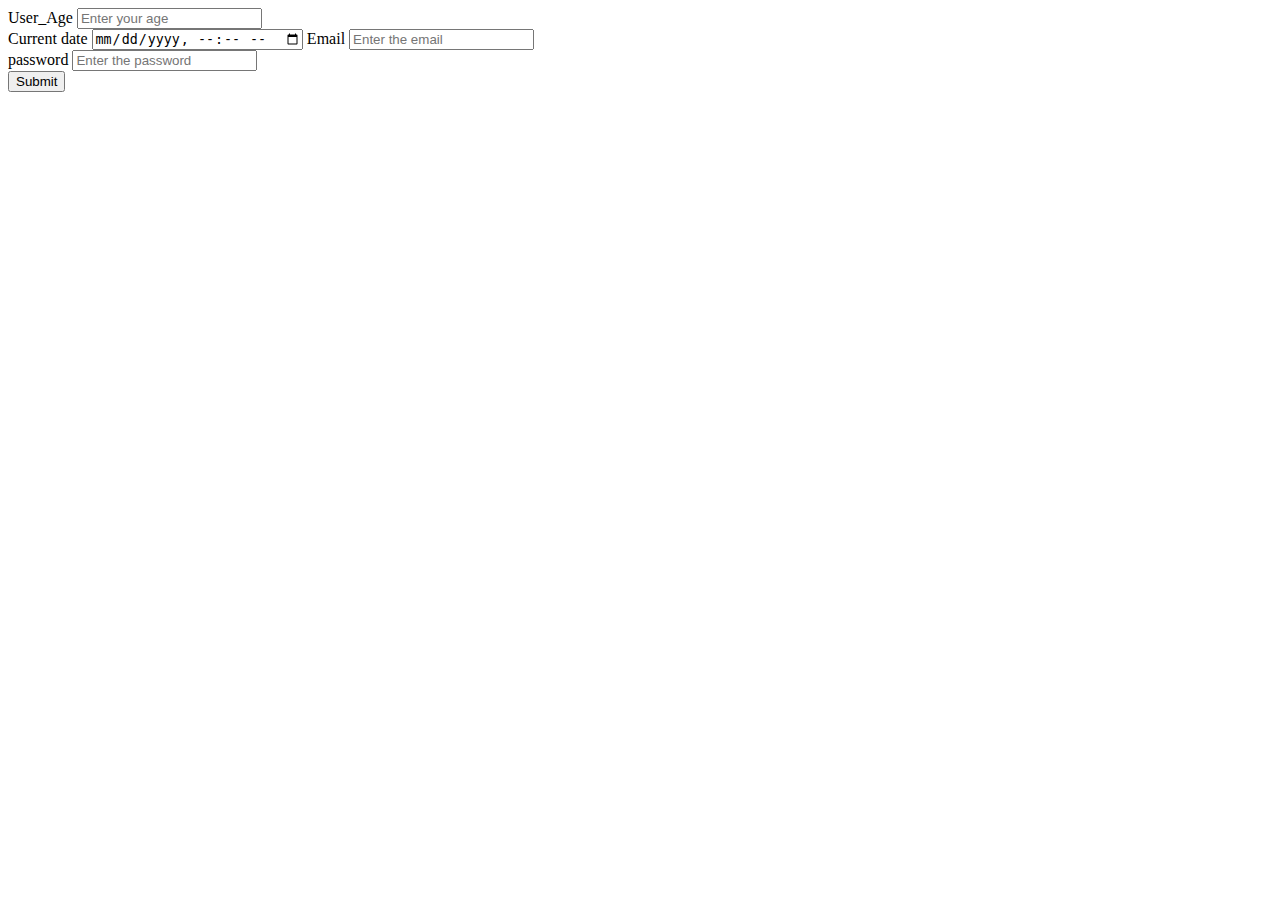
<file: forms.html>
<!DOCTYPE html>
<html lang="en">
<head>
    <meta charset="UTF-8">
    <meta name="viewport" content="width=device-width, initial-scale=1.0">
    <title>Forms</title>
</head>
<body>
    <form action="" method="" enctype="" target="_blank">
        <label for="user_age">User_Age</label>
        <input type="number" placeholder="Enter your age" name="age_of_user" id="user_age">
        <br>
        <label for="current_date">Current date</label>
        <input type="datetime-local" name="CurrentDate" id="current_date">
        <label for="email_user">Email</label>
        <input type="email" name="email_user" placeholder="Enter the email" id="email_user">
        <br>
        <label for="">password</label>
        <input type="password" placeholder="Enter the password" name="password_user">
        <br>
        <input type="submit">
        <input type="hidden" value="Something">
    </form>
</body>
</html>
</file>
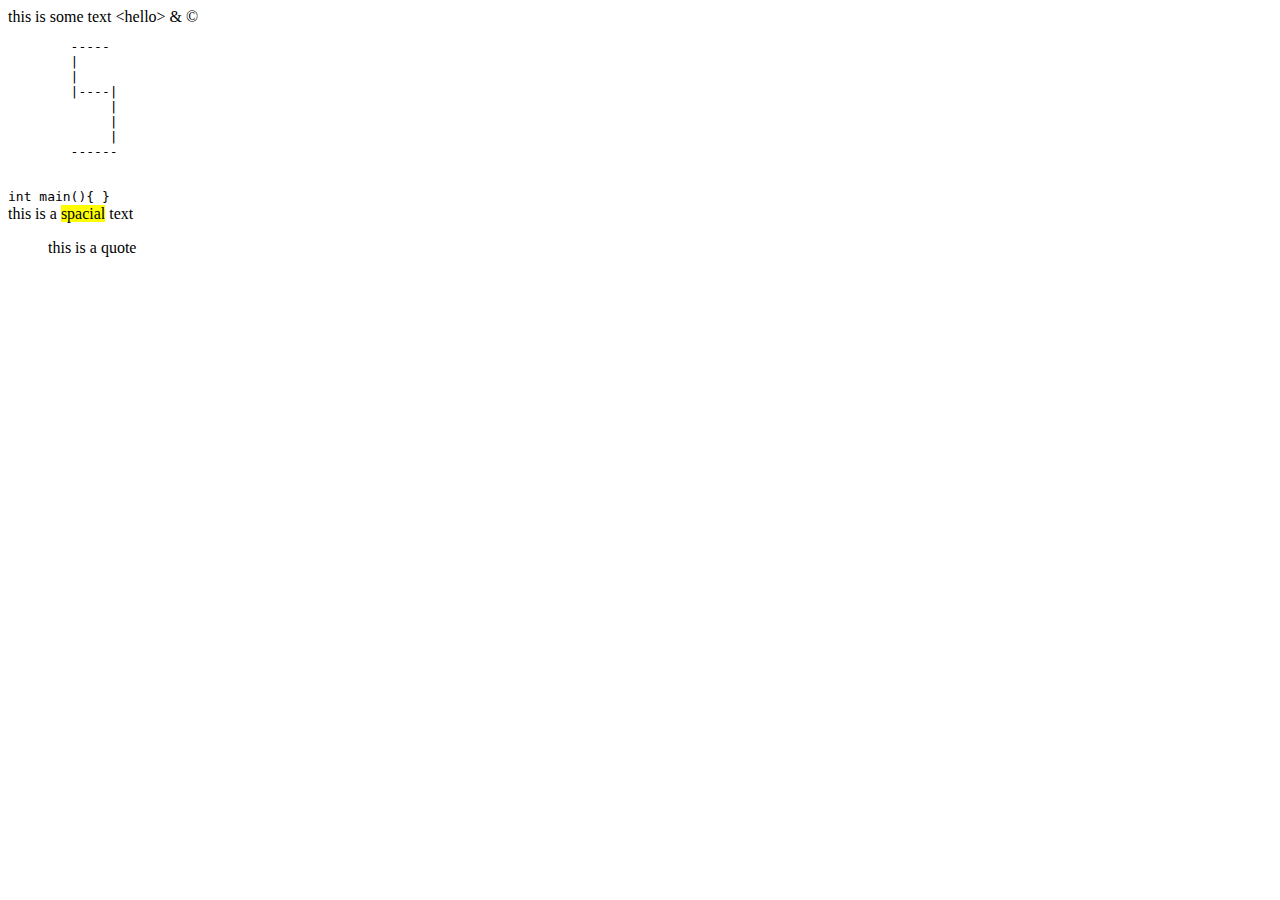
<file: html_elements.html>
<!DOCTYPE html>
<html lang="en">
<head>
    <meta charset="UTF-8">
    <meta name="viewport" content="width=device-width, initial-scale=1.0">
    <meta name="author" content="a1,a2,a3"> <!-- for Search Engine Optimization-->
    <title>Html Elements</title>
</head>
<body>
    <div>
        this is some text &lt;hello&gt; &amp; &copy; 
    </div> 

    <pre>
        -----
        |
        |
        |----|
             |
             |
             |
        ------
    </pre>

    <code>
        int main(){
        }
    </code>
    <br>
    this is a <mark>spacial</mark> text
    <blockquote>
        this is a quote
    </blockquote>
</body>
</html>
</file>
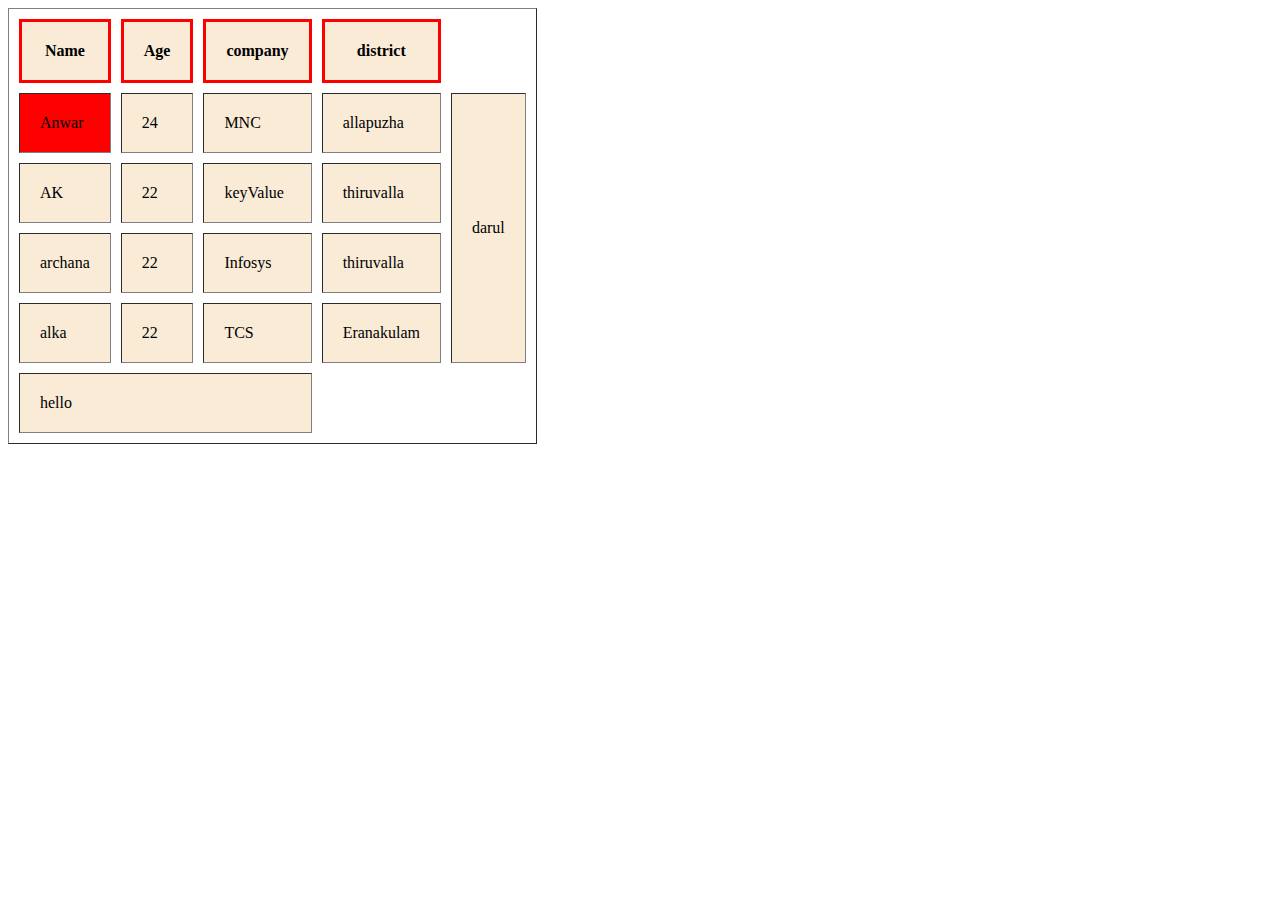
<file: table.html>
<!DOCTYPE html>
<html lang="en">
<head>
    <meta charset="UTF-8">
    <meta name="viewport" content="width=device-width, initial-scale=1.0">
    <title>Table</title>
    <style>
        th {
            border: 3px solid red;
            background-color: bisque;
        }
        th,td {
            padding: 20px;
            border-spacing: 20px;
            background-color: antiquewhite;
        }
    </style>
</head>
<body>
    <table border="1" cellspacing="10" cellpadding="20">
        <thead>
            <tr>
                <th>Name</th>
                <th>Age</th>
                <th>company</th>
                <th>district</th>
            </tr>
        </thead>
        <tbody>
            <tr>
                <td style="background-color: red;">Anwar</td>
                <td>24</td>
                <td>MNC</td>
                <td>allapuzha</td>
                <td rowspan="4">darul</td>
            </tr>
            <tr>
                <td>AK</td>
                <td>22</td>
                <td>keyValue</td>
                <td>thiruvalla</td>
            </tr>
            <tr>
                <td>archana</td>
                <td>22</td>
                <td>Infosys</td>
                <td>thiruvalla</td>
            </tr>
            <tr>
                <td>alka</td>
                <td>22</td>
                <td>TCS</td>
                <td>Eranakulam</td>
            </tr>
            <tr>
                <td colspan="3">hello</td>
            </tr>
        </tbody>
    </table>
</body>
</html>
</file>
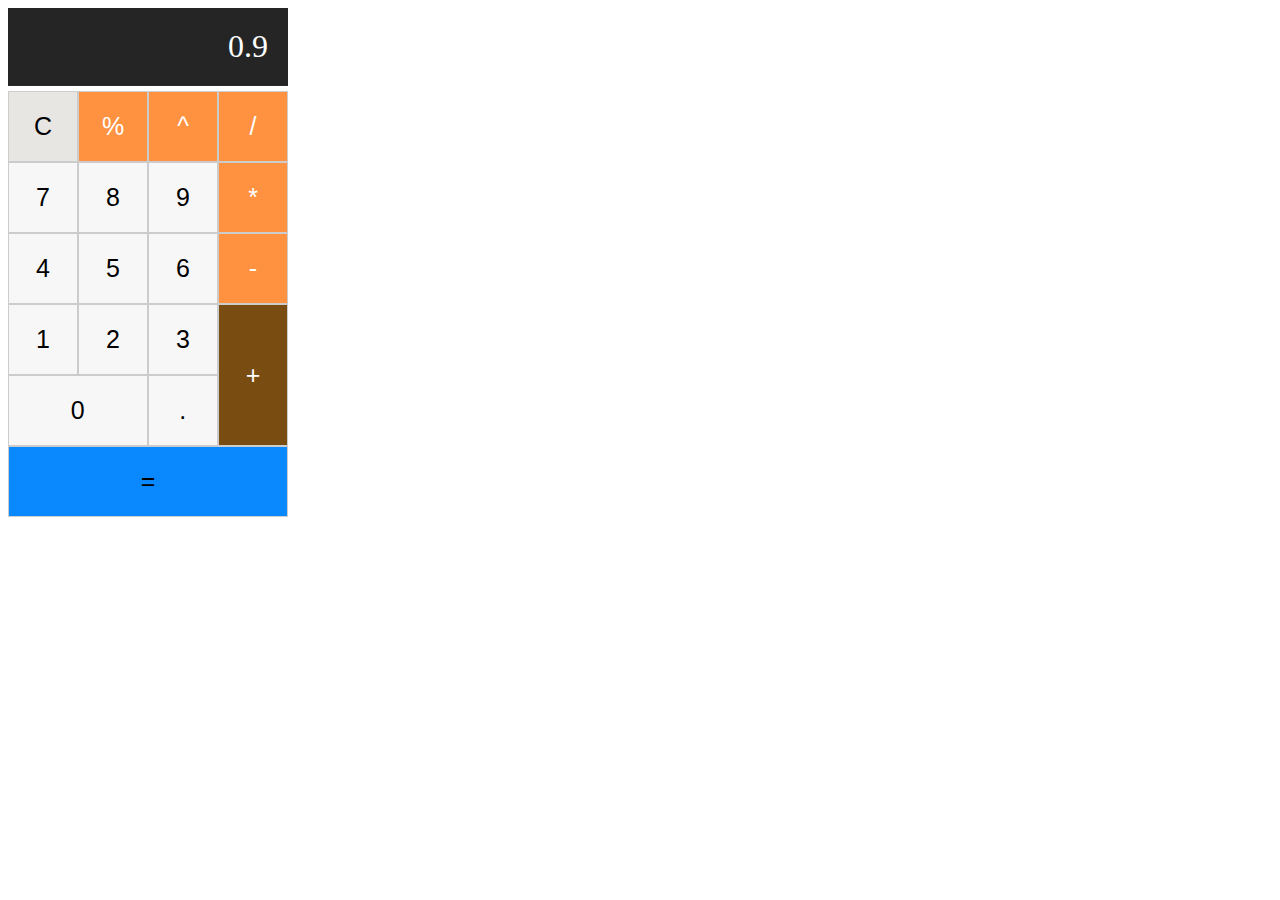
<file: calculatorUI/calculator.html>
<!DOCTYPE html>
<html lang="en">
<head>
    <meta charset="UTF-8">
    <meta name="viewport" content="width=device-width, initial-scale=1.0">
    <title>Document</title>
    <link rel="stylesheet" href="styles.css">
</head>
<body>
    <div class="calculator">
        <div class="calculator-display">0.9</div>

        <div class="calculator-keys">
            <div class="key-row-1">
                <button class="key-function">C</button>
                <button class="key-operator">%</button>
                <button class="key-operator">^</button>
                <button class="key-operator">/</button>
            </div>

            <div class="key-row-2">
                <div class="numbers">
                    <button class="key-number">7</button>
                    <button class="key-number">8</button>
                    <button class="key-number">9</button>
                    <button class="key-number">4</button>
                    <button class="key-number">5</button>
                    <button class="key-number">6</button>
                    <button class="key-number">1</button>
                    <button class="key-number">2</button>
                    <button class="key-number">3</button>
                    <button class="key-number-zero">0</button>
                    <button class="key-number">.</button>

                </div>
                <div class="operators">
                    <button class="key-operator">*</button>
                    <button class="key-operator">-</button>
                    <button class="key-operator plus">+</button>
                    
                </div>
            </div>
            
            <div class="key-row-3">
                <button class="key-equal">=</button>
            </div>
            
            
            
        </div>
    </div>
</body>
</html>
</file>
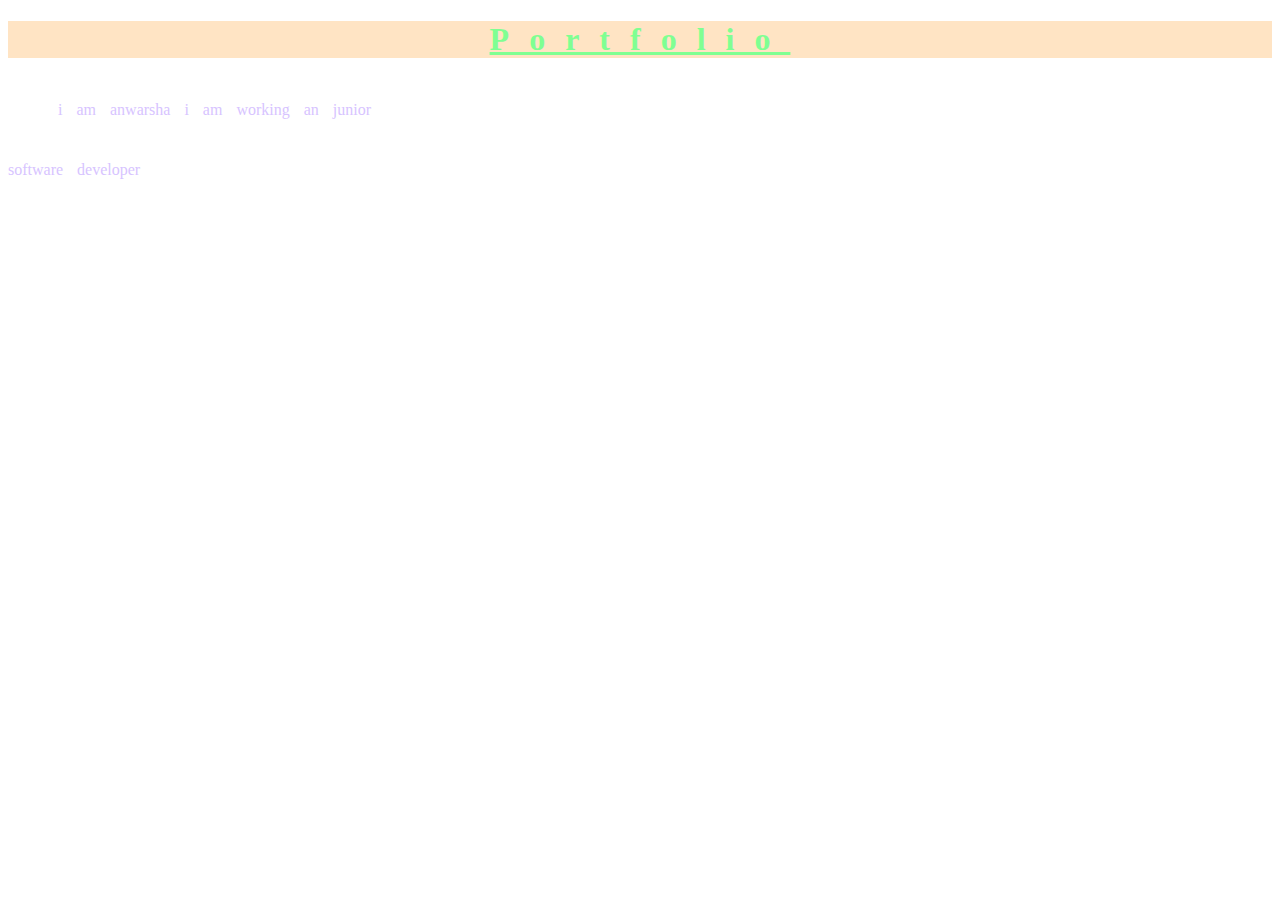
<file: CSSIntro/BackGround.html>
<!DOCTYPE html>
<html lang="en">
<head>
    <meta charset="UTF-8">
    <meta name="viewport" content="width=device-width, initial-scale=1.0">
    <title>BackGround1</title>
    <link rel="stylesheet" href="style2.css">
</head>
<body>
    <h1>Portfolio</h1>
    <p>i am anwarsha i am working an junior<br> software developer</p>
</body>
</html>
</file>
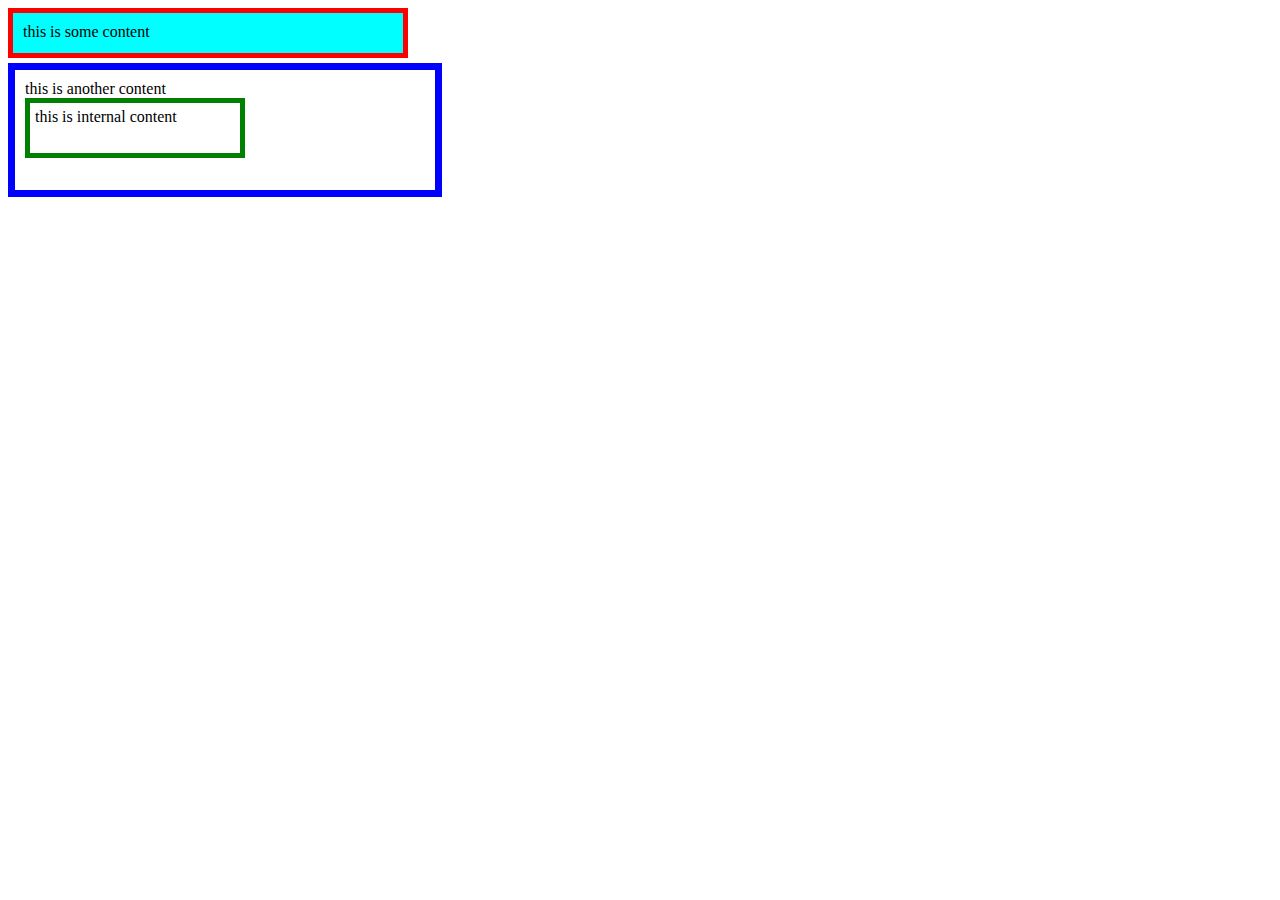
<file: CSSIntro/BoaderBox&Content.html>
<!DOCTYPE html>
<html lang="en">
<head>
    <meta charset="UTF-8">
    <meta name="viewport" content="width=device-width, initial-scale=1.0">
    <title>BoarderBox and Content Box</title>
    <link rel="stylesheet" href="style3.css">
</head>
<body>
    <div id="div1">
        this is some content
    </div>

    <div id="div2">
        this is another content
        <div id="div3">
            this is internal content
        </div>
    </div>
</body>
</html>
</file>
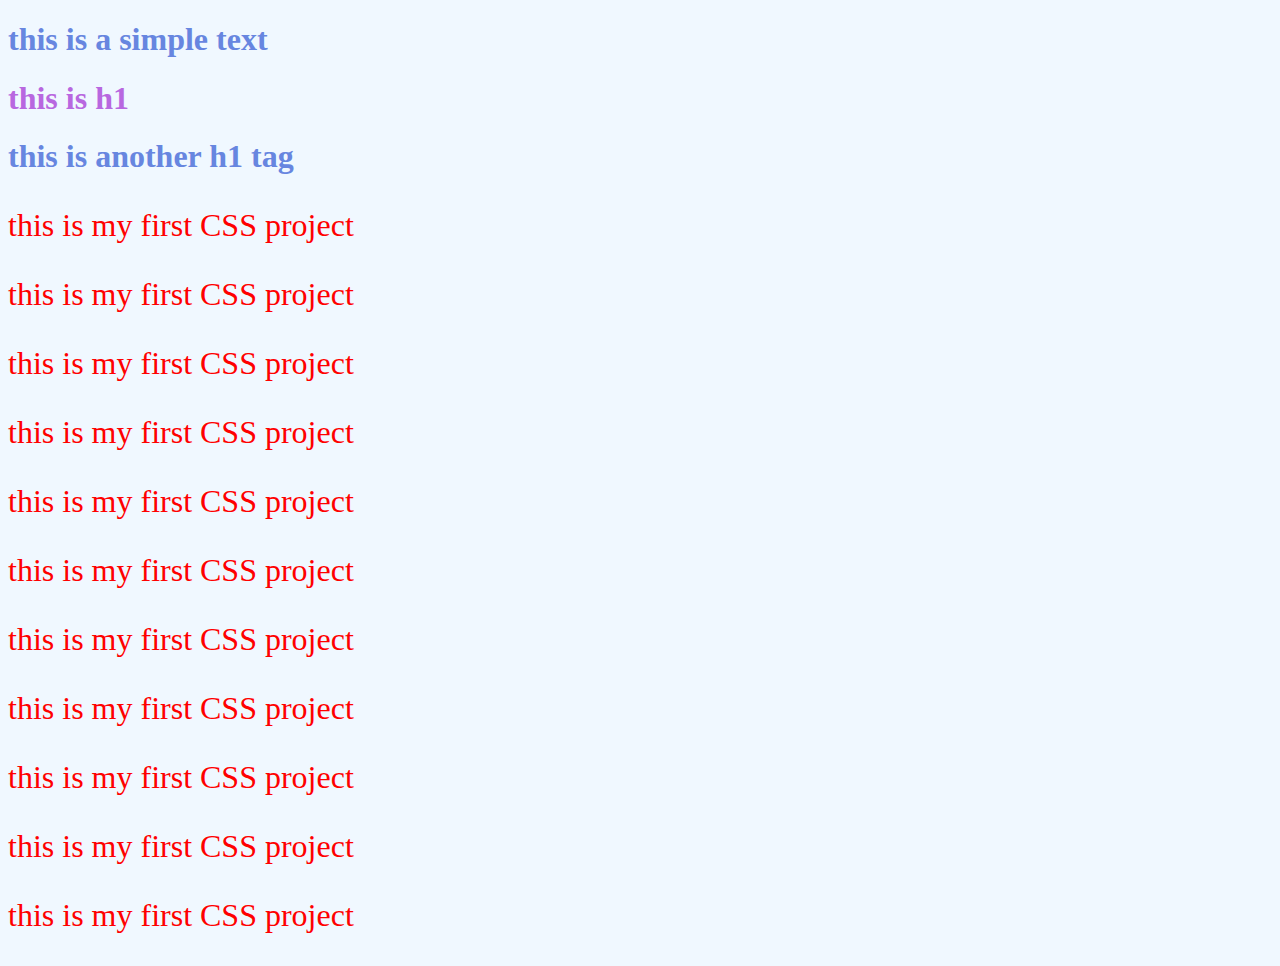
<file: CSSIntro/classIdSelector.html>
<!DOCTYPE html>
<html lang="en">
<head>
    <meta charset="UTF-8">
    <meta name="viewport" content="width=device-width, initial-scale=1.0">
    <title>Document</title>
    <link rel="stylesheet" href="styles1.css">
</head>
<body>
    <h1 class="heading">this is a simple text</h1>
    <h1 id="middle">this is h1</h1>
    <h1 class="heading">this is another h1 tag</h1>
    <p>this is my first CSS project</p>
    <p>this is my first CSS project</p>
    <p>this is my first CSS project</p>
    <p>this is my first CSS project</p>
    <p>this is my first CSS project</p>
    <p>this is my first CSS project</p>
    <p>this is my first CSS project</p>
    <p>this is my first CSS project</p>
    <p>this is my first CSS project</p>
    <p>this is my first CSS project</p>
    <p>this is my first CSS project</p>
    
    
</body>
</html>
</file>
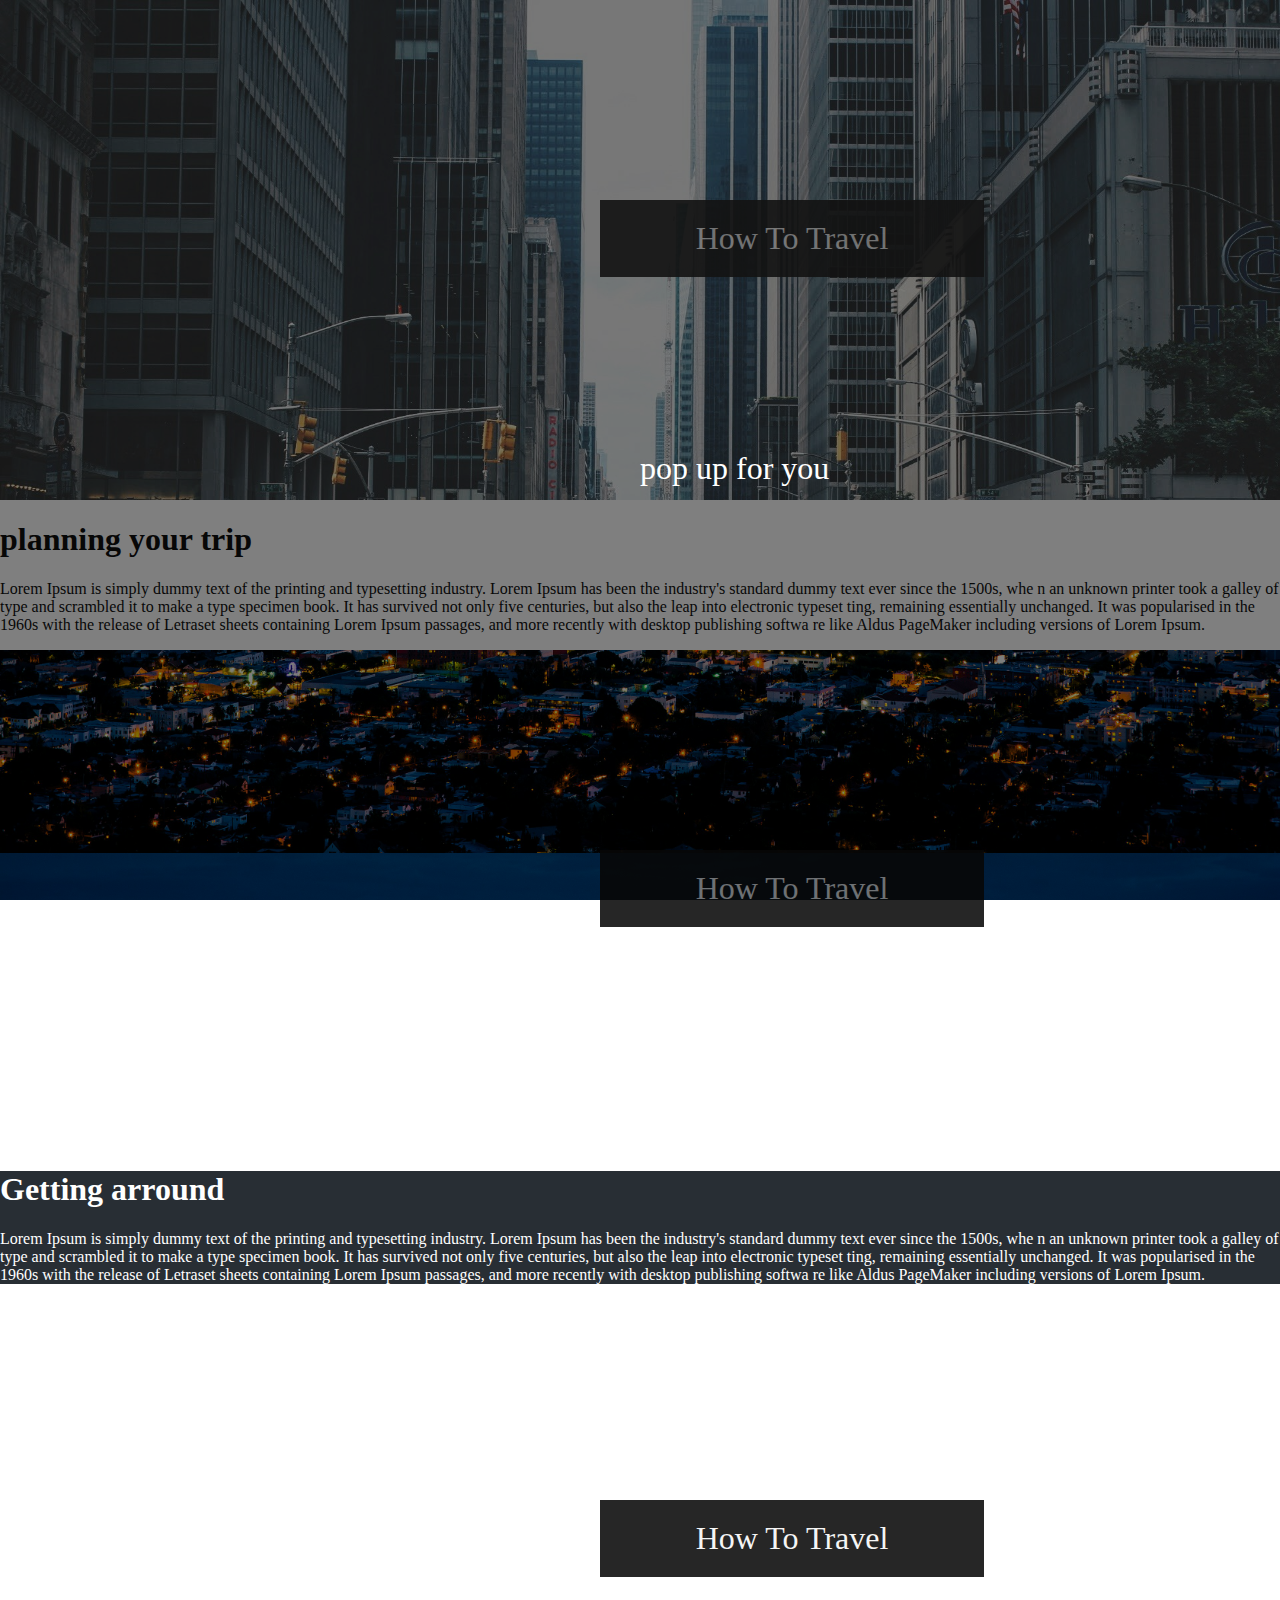
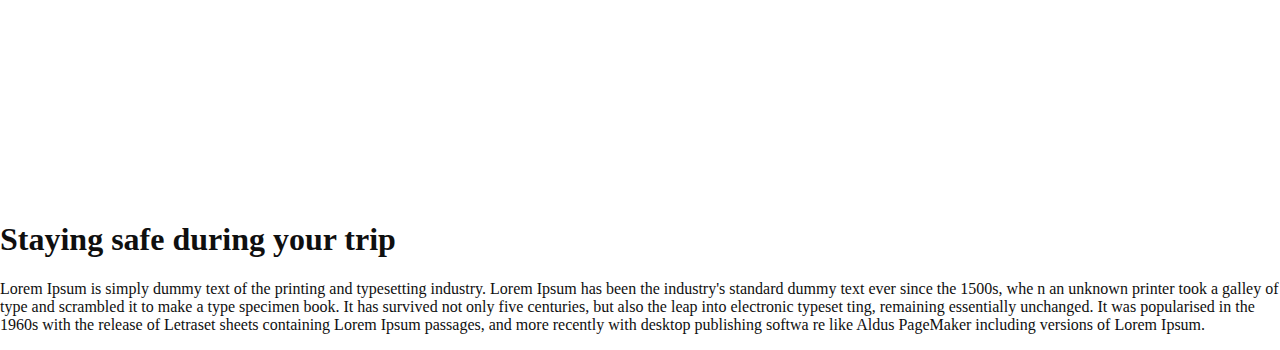
<file: CSSIntro/cssAdvance.html>
<!DOCTYPE html>
<html lang="en">
<head>
    <meta charset="UTF-8">
    <meta name="viewport" content="width=device-width, initial-scale=1.0">
    <title>Document</title>
    <link rel="stylesheet" href="style4.css">
</head>
<body>
    <div class="image first-image">
        <div class="text-content">
            how to travel
        </div>
    </div>
    <section class="section-light">
        <h1>planning your trip</h1>

        <p>
            Lorem Ipsum is simply dummy text of the printing and typesetting industry. Lorem Ipsum has been the industry's standard dummy text ever since the 1500s, whe
            n an unknown printer took a galley of type and scrambled it to make
            a type specimen book. It has survived not only five centuries, but also the leap into electronic typeset
            ting, remaining essentially unchanged. It was popularised in the 1960s with the release
            of Letraset sheets containing Lorem Ipsum passages, and more recently with desktop publishing softwa
            re like Aldus PageMaker including versions of Lorem Ipsum.
        </p>
    </section>

    <div class="image second-image">
        <div class="text-content">
            how to travel
        </div>
    </div>
    <section class="section-dark">
        <h1>Getting arround</h1>

        <p>
            Lorem Ipsum is simply dummy text of the printing and typesetting industry. Lorem Ipsum has been the industry's standard dummy text ever since the 1500s, whe
            n an unknown printer took a galley of type and scrambled it to make
            a type specimen book. It has survived not only five centuries, but also the leap into electronic typeset
            ting, remaining essentially unchanged. It was popularised in the 1960s with the release
            of Letraset sheets containing Lorem Ipsum passages, and more recently with desktop publishing softwa
            re like Aldus PageMaker including versions of Lorem Ipsum.
        </p>
    </section>

    <div class="image third-image">
        <div class="text-content">
            how to travel
        </div>
    </div>

    <section class="section-light">
        <h1>Staying safe during your trip</h1>

        <p>
            Lorem Ipsum is simply dummy text of the printing and typesetting industry. Lorem Ipsum has been the industry's standard dummy text ever since the 1500s, whe
            n an unknown printer took a galley of type and scrambled it to make
            a type specimen book. It has survived not only five centuries, but also the leap into electronic typeset
            ting, remaining essentially unchanged. It was popularised in the 1960s with the release
            of Letraset sheets containing Lorem Ipsum passages, and more recently with desktop publishing softwa
            re like Aldus PageMaker including versions of Lorem Ipsum.
        </p>
    </section>
    <div id="popup">
        <span id="popuptext">pop up for you</span>
    </div>
</body>
</html>
</file>
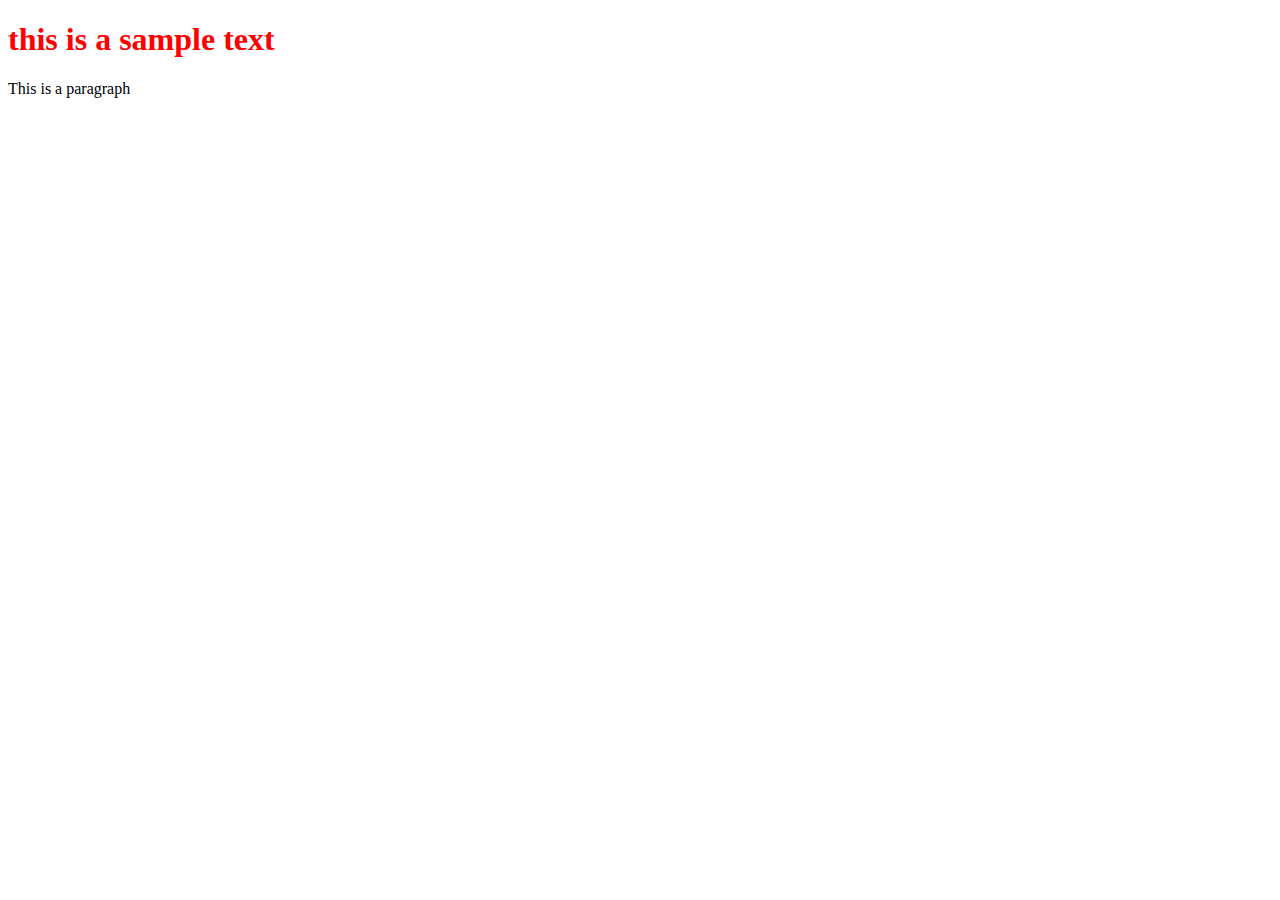
<file: CSSIntro/externalCSS.html>
<!DOCTYPE html>
<html lang="en">
<head>
    <meta charset="UTF-8">
    <meta name="viewport" content="width=device-width, initial-scale=1.0">
    <title>Internal CSS</title>
    
    <link rel="stylesheet" href="styles.css"> <!-- External CSS ,it provide code reusability with multiple html pages-->
    <style> /*Internal CSS */
        h1 {
            color: black;
        }
    </style>
</head>
<body>
    <h1 style="color: red;">this is a sample text</h1>  <!-- Priority inline>>>external,internal,override all others-->
    <p>This is a paragraph</p>
</body>
</html>
</file>
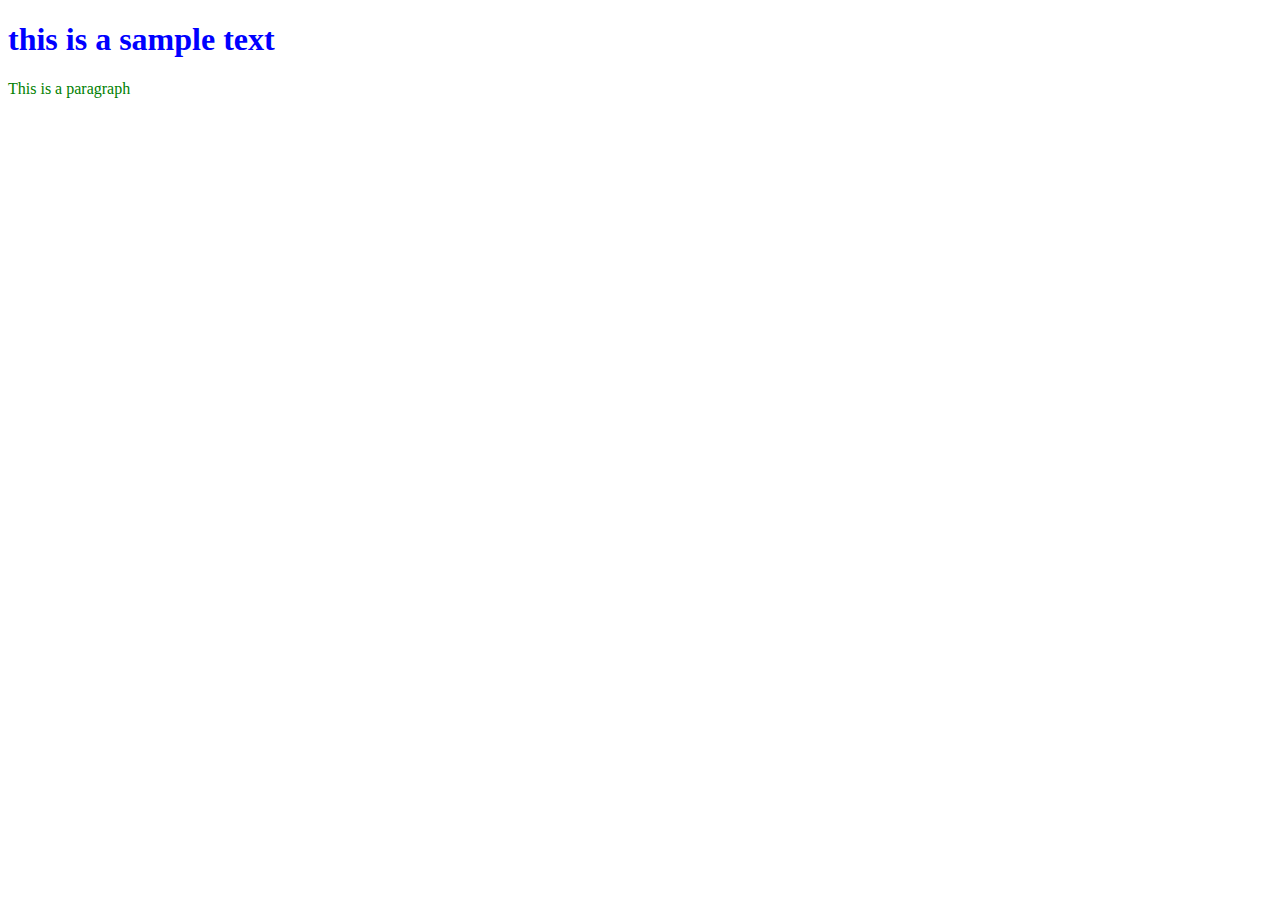
<file: CSSIntro/internalCSS.html>
<!DOCTYPE html>
<html lang="en">
<head>
    <meta charset="UTF-8">
    <meta name="viewport" content="width=device-width, initial-scale=1.0">
    <title>Internal CSS</title>
    <style>     /*Internal CSS ,it provide code resuability within an HTML page ,but we have multiple HTML pages then code reusability is not provided */
        h1 {
            color: blue;
            font-weight: bold;
        }
        p {
            color: green;
        }
    </style>
</head>
<body>
    <h1>this is a sample text</h1>
    <p>This is a paragraph</p>
</body>
</html>
</file>
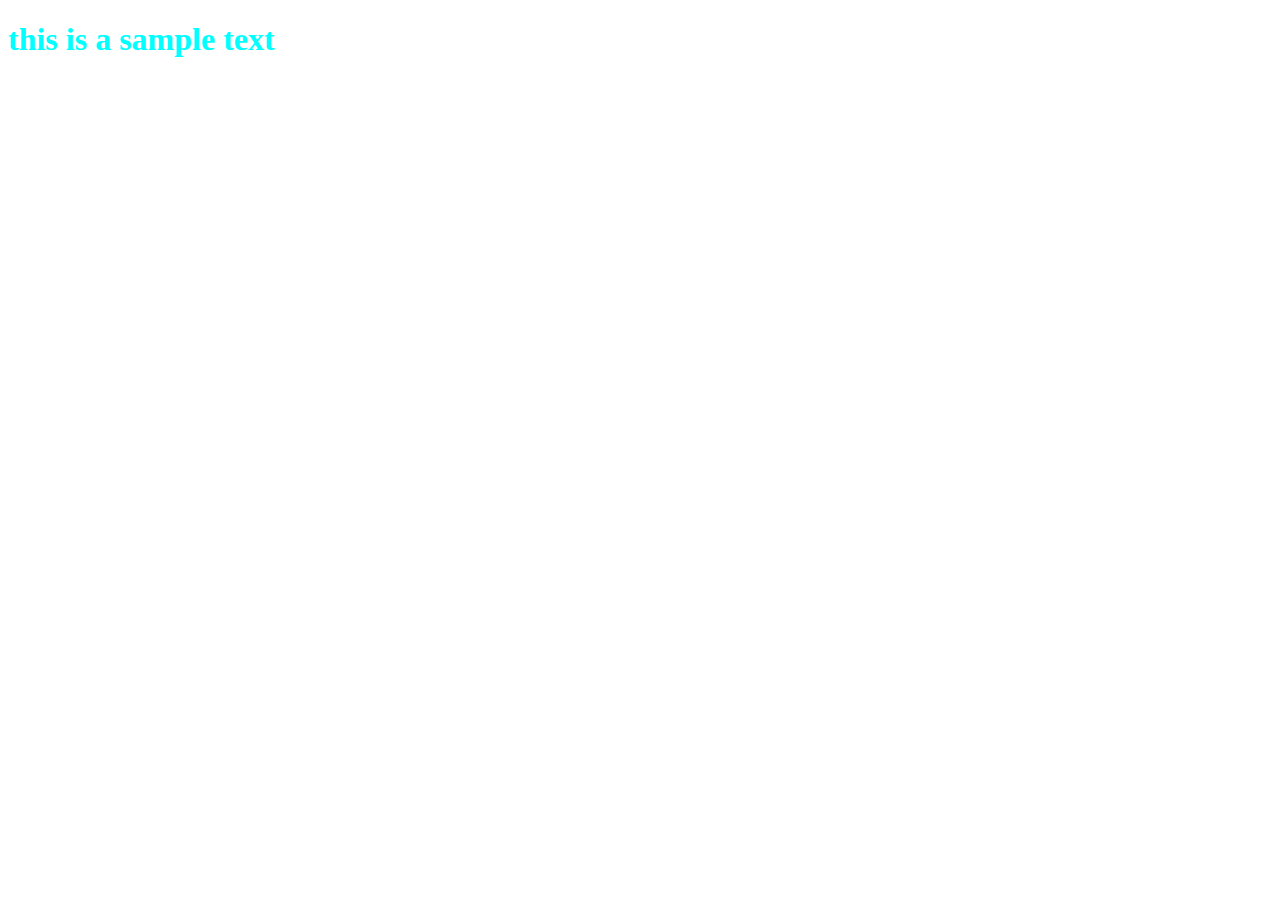
<file: CSSIntro/introCSS.html>
<!DOCTYPE html>
<html lang="en">
<head>
    <meta charset="UTF-8">
    <meta name="viewport" content="width=device-width, initial-scale=1.0">
    <title>Document</title>
</head>
<body>
    <h1 style="color: aqua; font-weight:bold ;">this is a sample text</h1>  <!-- inline CSS does not provide code reusability-->
</body>
</html>
</file>
<file: calculatorUI/styles.css>
html {
    box-sizing: border-box;
}
* {
    box-sizing: inherit;
}
.calculator {
    display: flex;
    flex-direction: column;
    width: 280px;
}

button {
    border: 1px solid #ccc;
    padding: 20px;
    background-color: #f7f7f7;
    font-size: 25px;
    outline: none;
    width: 70px;
}

.calculator-keys {
    width: 100%;
    display: flex;
    flex-direction: column;
}

.key-row-1,.key-row-2 ,.key-row-3 {
    width: 100%;
}

.key-row-1 {
    display: flex;
}
.key-row-3 {
    display: flex;
}
.key-row-2 {
    display: flex;
    justify-content: space-between;
}
.numbers {
    display: flex;
    /* flex-wrap: wrap; */
    /* flex-basis: 75%; */
    align-items: start;
    flex-wrap: wrap;
}

.operators {
    display: flex;
    flex-direction: column;
}

.key-equal {
    flex-basis: 100%;
}
.key-number-zero {
    flex-basis: 66.5%;
}

.key-function {
    background-color: #e8e6e3;
}
.key-operator {
    background-color: #fe9241;
    color: #fff;
}
.key-equal {
    background-color: #0a89ff;
}
.plus {
    flex-basis: 50%;
    background-color:rgb(121, 76, 17);
}


.calculator-display {
    width: 100%;
    color: #fff;
    background-color: #252525;
    padding: 20px;
    font-size: 2em;
    border-bottom: 1px solid #2c2c2c;
    text-align: right;
    margin-bottom: 5px;
}
</file>
<file: CSSIntro/style2.css>
h1 {
    color:rgb(127, 255, 146);
    text-decoration: underline;
    background-color:bisque;
    text-align:center;
    text-transform: capitalize;
    letter-spacing: 20px;
    
}

p {
    color: rgb(215, 196, 255);
    line-height: 60px;
    word-spacing: 10px;
    text-indent: 50px;
}
</file>
<file: CSSIntro/style3.css>
html {
    box-sizing: border-box;
}
* {
    box-sizing: inherit;
}

#div1 {
    border: solid red 5px;
    padding: 10px;
    margin-bottom: 5px;
    width: 400px;
    height: 50px;
    margin-bottom: 5px;
    background-color: aqua !important;  /*important keyword is used to no others can override this tag*/
}

#div2 {
    border: solid blue 7px;
    padding: 10px;
    width: 400px;
    height: 100px;
    margin-bottom: 7px;
    box-sizing: content-box;
}
#div3 {
    border: solid green 5px;
    padding: 5px;
    margin-bottom: 5px;
    width: 200px;
    height: 40px;
}
#div1 {
    background-color: blue;
}
</file>
<file: CSSIntro/styles1.css>
* {
    color: red;
}

.heading {
    color: #6786e0; /*HexCode*/
}

#middle {
    color: rgb(184, 103, 224);  /*RGB intensities*/
}

h1,p {   /* this is called Grouping of selectors ,
    we can group all possible combination of idSelector,tagSelector,classSelector*/
    font-size: xx-large;
}
body {
    background-color: aliceblue;
    background-image: url(https://media.istockphoto.com/id/1403500817/photo/the-craggies-in-the-blue-ridge-mountains.jpg?s=612x612&w=0&k=20&c=N-pGA8OClRVDzRfj_9AqANnOaDS3devZWwrQNwZuDSk=);
    background-repeat: repeat;
    background-attachment:fixed;
}
</file>
<file: CSSIntro/style4.css>
html {
    box-sizing: border-box;
}

* {
    box-sizing: inherit;
}

body {
    padding: 0;
    margin: 0;
}

.image {
    background-attachment: fixed;   /*this is for parallax effect*/
    background-size: contain;
}

.section-light {
    background:color #f4f4f4;
    color: #0f0f0f;
}
.section-dark {
    background-color: #282e34;
    color: white;
}
.first-image {
    background-image: url(images/andrea-cau-nV7GJmSq3zc-unsplash.jpg);
    min-height: 500px;
    opacity: 0.9;
}
.second-image {
    background-image: url(images/henning-witzel-ukvgqriuOgo-unsplash.jpg);
    min-height: 500px;
}
.third-image {
    background-image: url(images/pedro-lastra-Nyvq2juw4_o-unsplash.jpg);
    min-height: 500px;
}
.text-content {
    position:relative;
    top: 200px;
    left: 600px;
    font-size: xx-large;
    text-transform:capitalize;
    background-color: #0f0f0f;
    padding: 20px;
    color: #f4f4f4;
    max-width: 30%;
    text-align: center;
    opacity: 0.9;
}
#popup {
    position: absolute;
    top: 0;
    background-color: rgb(0, 0, 0, 0.5);
    width: 100%;
    height: 100%;
    font-size: xx-large;
    color: white;
}
#popuptext {
    position: relative;
    top: 50%;
    left: 50%;
}
</file>
<file: CSSIntro/styles.css>
h1 {
    color: "green";
    font-weight: bolder;
}

p {
    color: "red";
}
</file>
